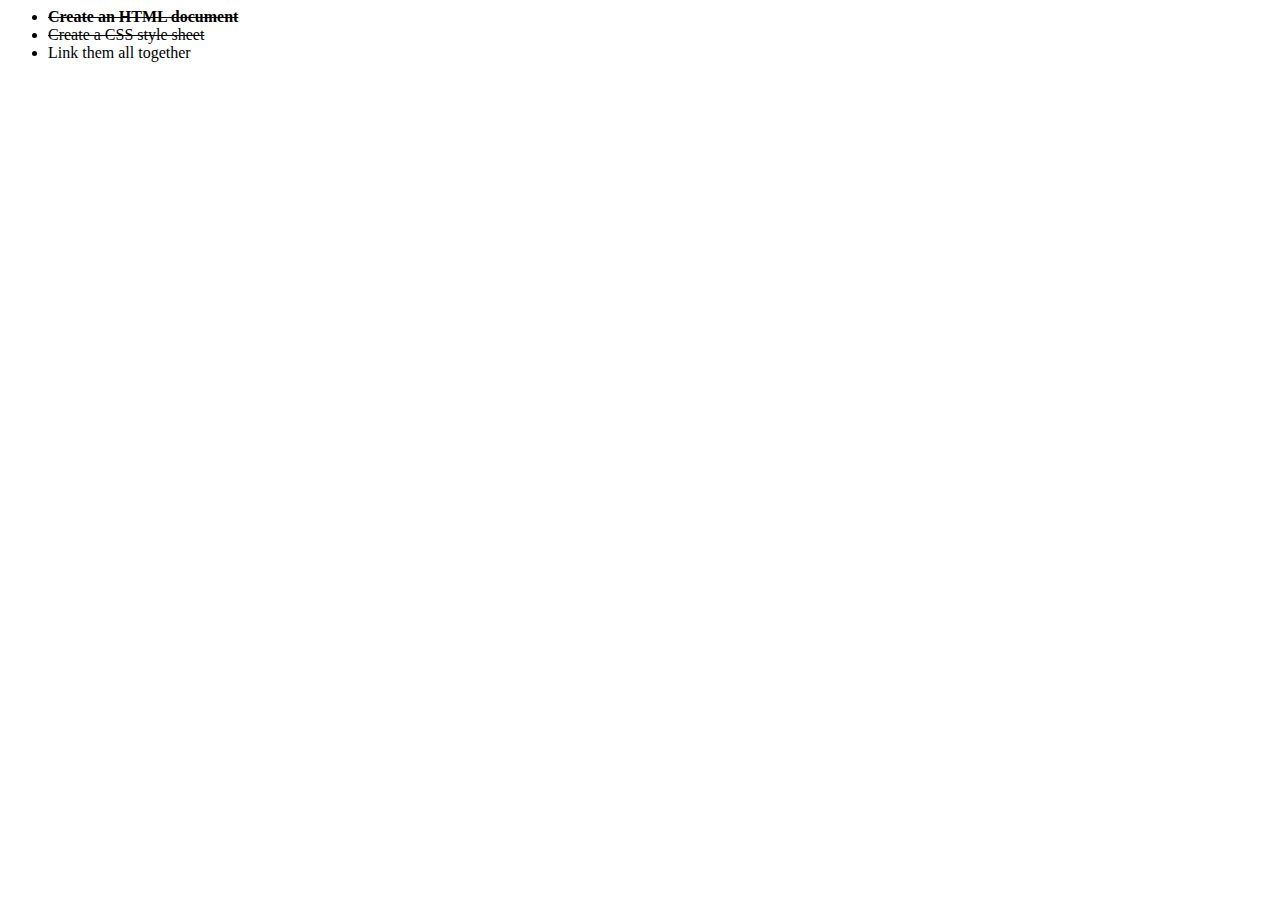
<file: sab.html>
<html>
    <head>
        <link rel="stylesheet" href="styles/estilo.css">
    </head>
    <body>
           
            <ul>
                    <li class="first done">Create an HTML document</li>
                    <li class="second done">Create a CSS style sheet</li>
                    <li class="third">Link them all together</li>
                  </ul>
 
                  
                  
               
    </body>
</html>
</file>
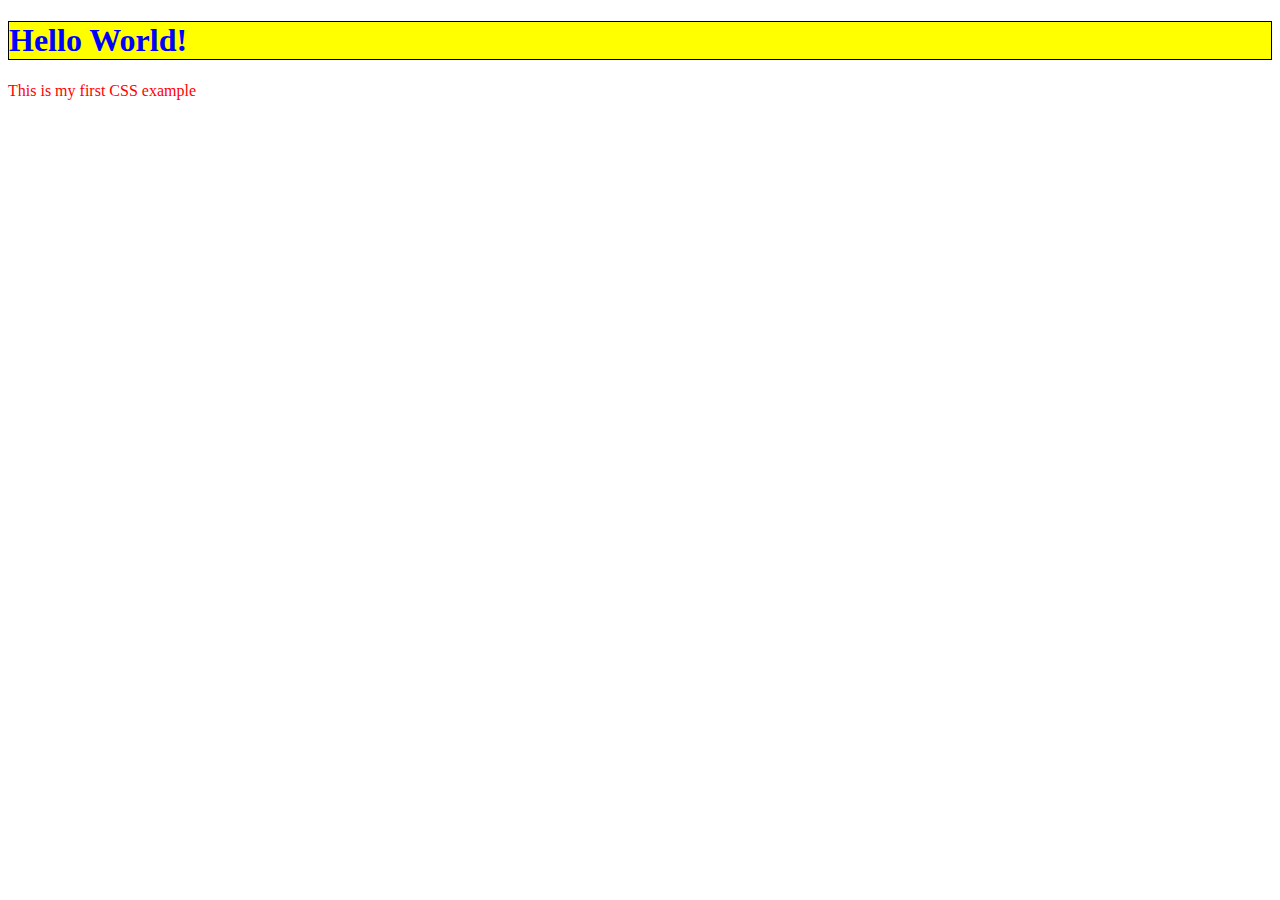
<file: sab4.html>
<!DOCTYPE html>
<html>
  <head>
    <meta charset="utf-8">
    <title>My CSS experiment</title>
    <style>
      h1 {
        color: blue;
        background-color: yellow;
        border: 1px solid black;
      }

      p {
        color: red;
      }
    </style>
  </head>
  <body>
    <h1>Hello World!</h1>
    <p>This is my first CSS example</p>
  </body>
</html>
</file>
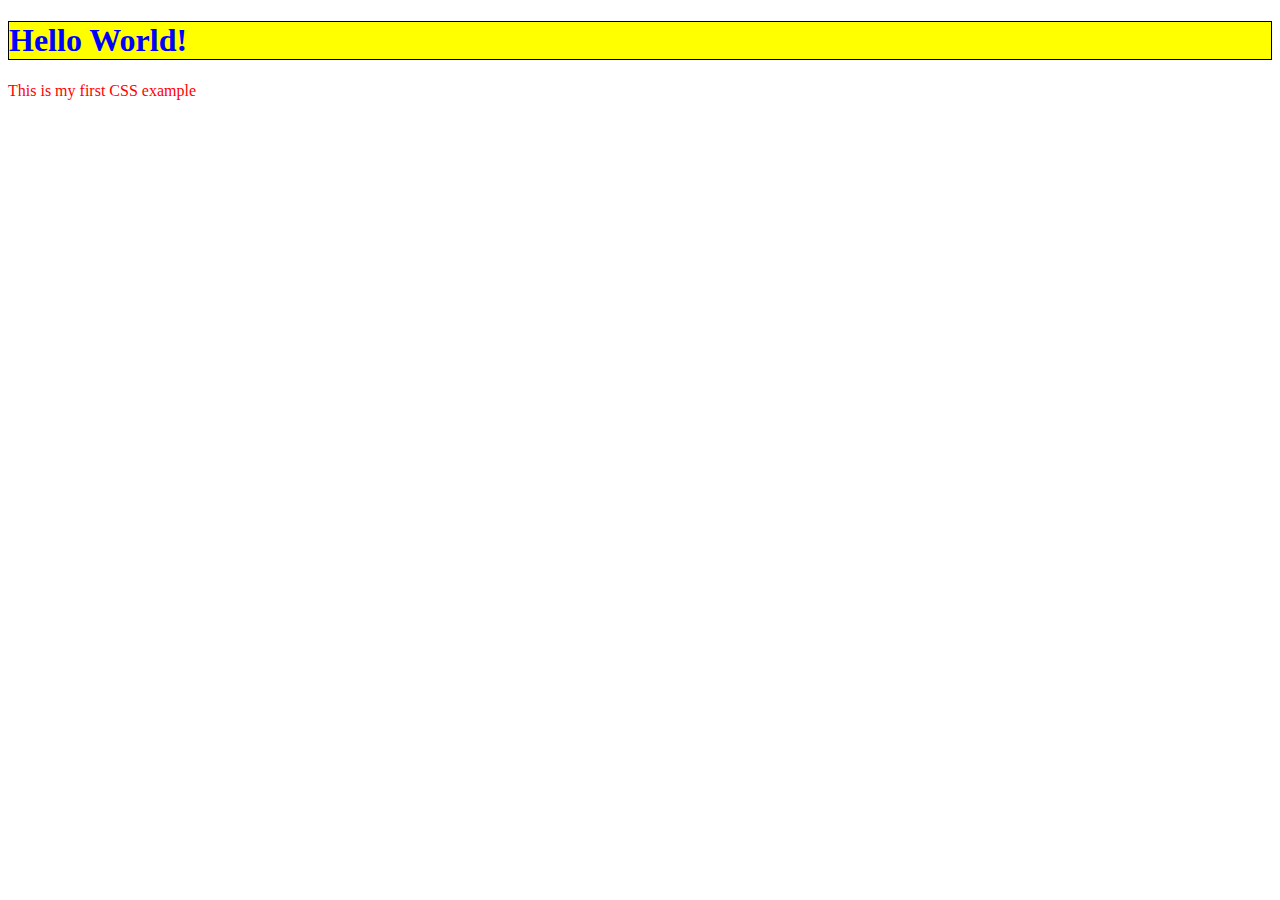
<file: sab5.html>
<!DOCTYPE html>
<html>
  <head>
    <meta charset="utf-8">
    <title>My CSS experiment</title>
  </head>
  <body>
    <h1 style="color: blue;background-color: yellow;border: 1px solid black;">Hello World!</h1>
    <p style="color:red;">This is my first CSS example</p>
  </body>
</html>
</file>
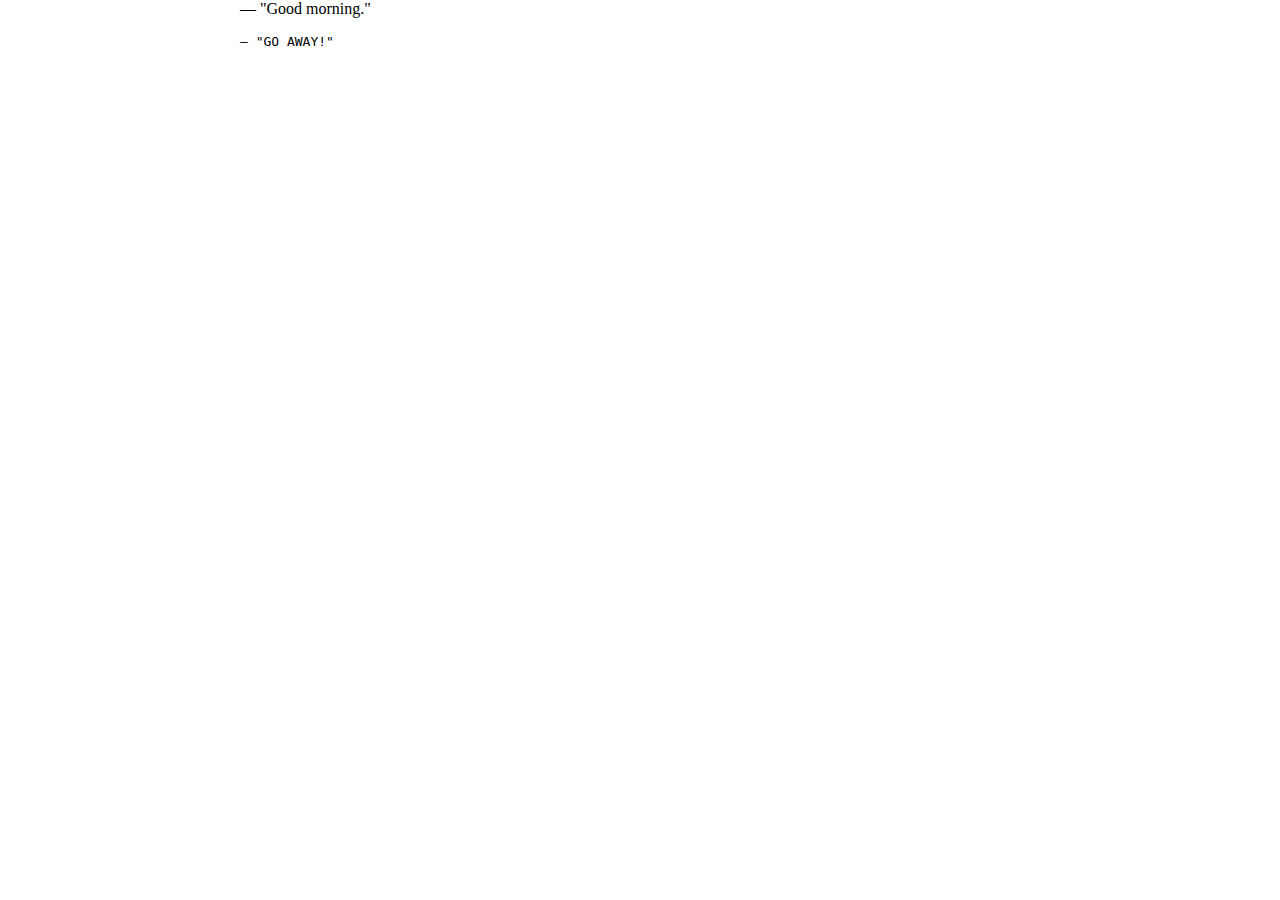
<file: sab6.html>
<html>
    <head>
        <link rel="stylesheet" href="styles/estilo6.css">
    </head>
    <body>
           
            <p id="polite"> — "Good morning."</p>
<p id="rude"> — "Go away!"</p>

                  
                  
               
    </body>
</html>
</file>
<file: styles/estilo.css>
/* El elemento con la clase "first" está en negrita */
.first {
    font-weight: bold;
  }
  
  /* Todos los elementos con la clase "done" están tachados */
  .done {
    text-decoration: line-through;
  }
</file>
<file: styles/estilo6.css>
#polite {
    font-family: cursive;
  }
  
  #rude {
    font-family: monospace;
    text-transform: uppercase;
  }
  @media (min-width: 801px) {
    body {
      margin: 0 auto;
      width: 800px;
    }
  }
</file>
